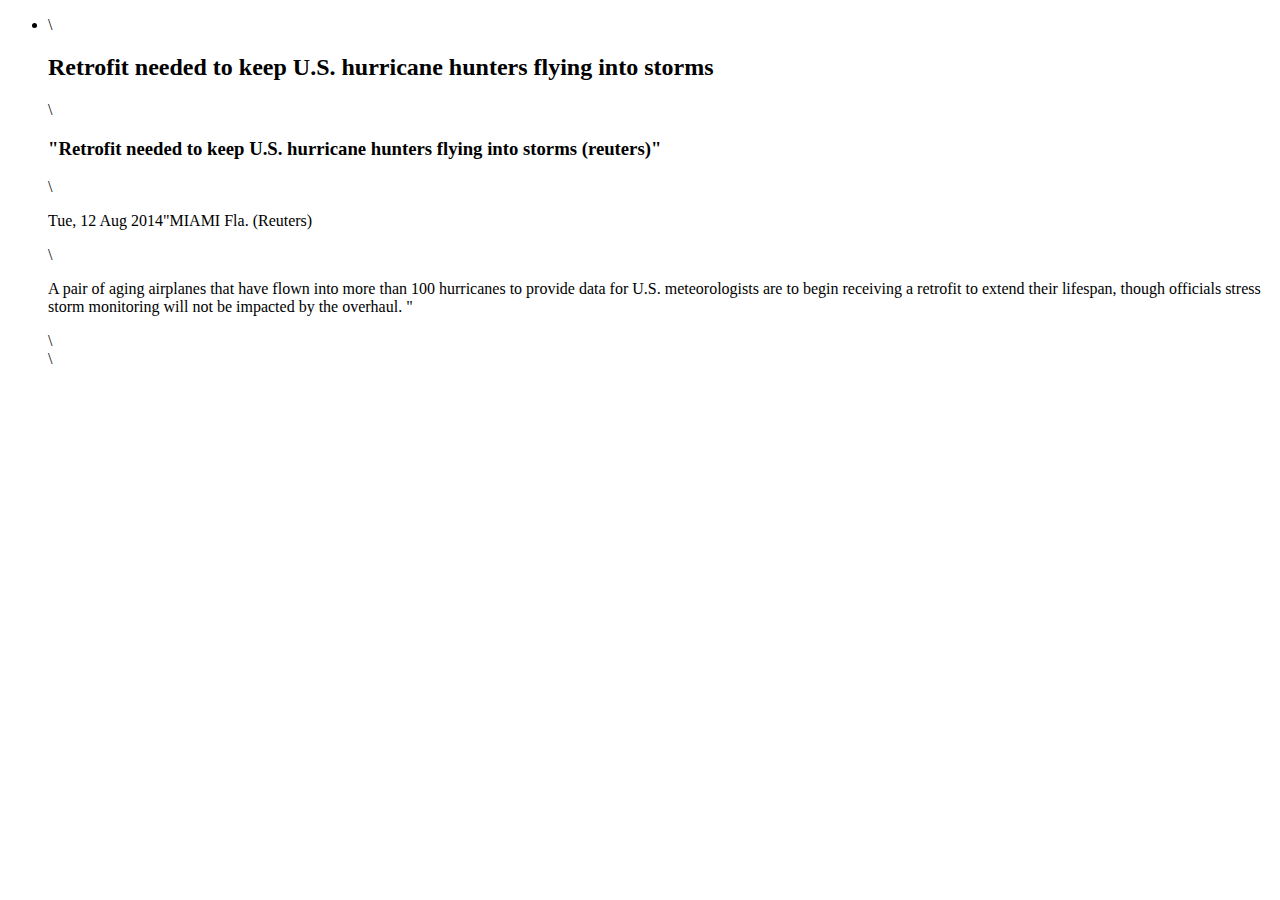
<file: article.html>
<!DOCTYPE html>
<html>
<head>
	<title></title>
</head>
<body>
<ul>
	<li>\
		<h2><a href"http://google.com">Retrofit needed to keep U.S. hurricane hunters flying into storms</a></h2>\
		<h3>"Retrofit needed to keep U.S. hurricane hunters flying into storms (reuters)"</h3>\
		<p>Tue, 12 Aug 2014"MIAMI Fla. (Reuters)</p>\  
		<p>A pair of aging airplanes that have flown into more than 100 hurricanes to provide data for U.S. meteorologists are to begin receiving a retrofit to extend their lifespan, though officials stress storm monitoring will not be impacted by the overhaul. "</p>\
	</li>\
</ul>
</body>
</html>
</file>
